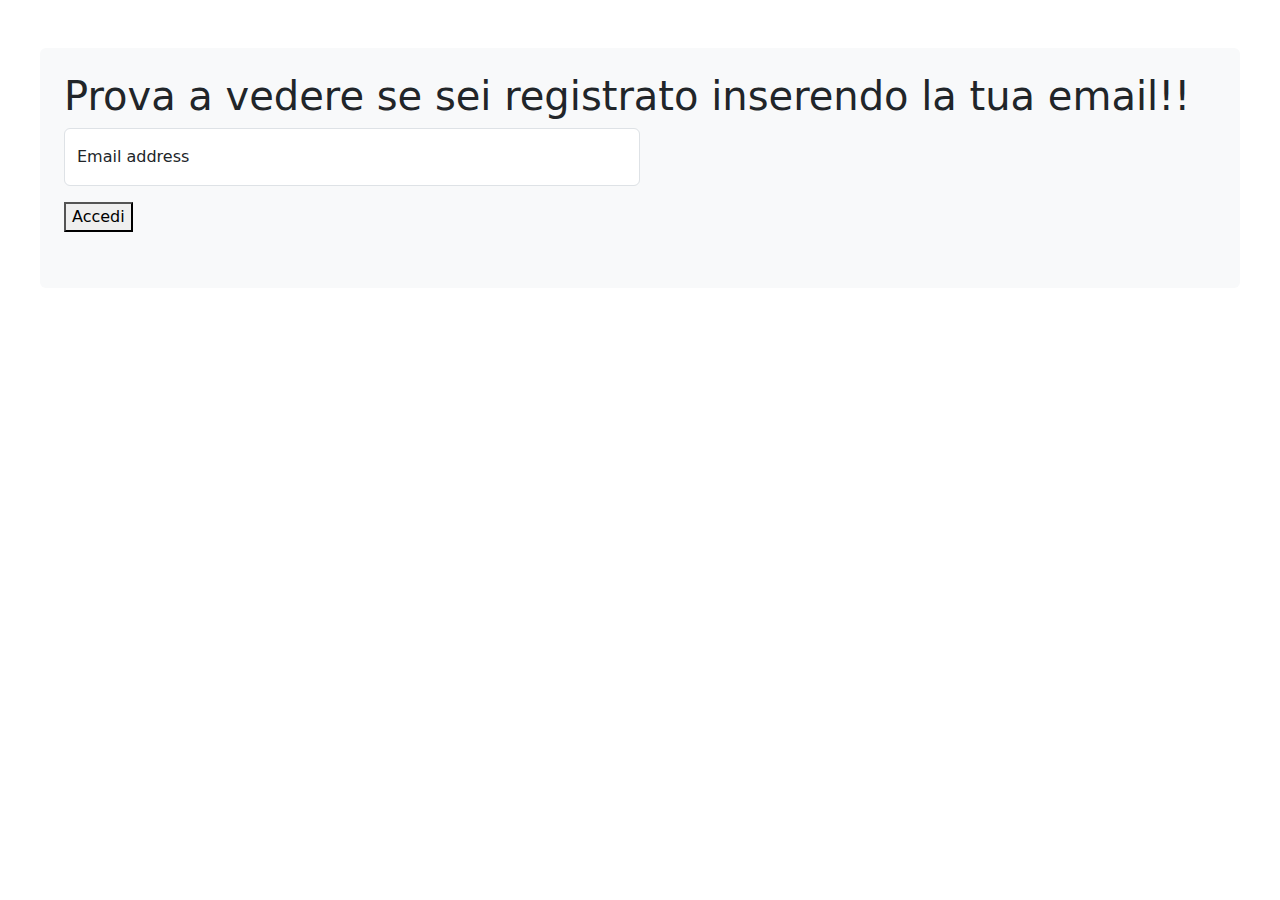
<file: Mail/Index.html>
<!DOCTYPE html>
<html lang="en">
<head>
    <meta charset="UTF-8">
    <meta http-equiv="X-UA-Compatible" content="IE=edge">
    <meta name="viewport" content="width=device-width, initial-scale=1.0">
    <title>Accedi</title>

    <link rel="stylesheet" href="https://cdn.jsdelivr.net/npm/bootstrap@5.2.3/dist/css/bootstrap.min.css">

    <link rel="stylesheet" href="style.css">
</head>
<body>
    <main class="bg-light p-4 rounded-2">
        <h1>Prova a vedere se sei registrato inserendo la tua email!!</h1>
        <div class="form-floating mb-3 w-50">
            <input type="email" class="form-control" id="floatingInput" placeholder="name@example.com">
            <label for="floatingInput">Email address</label>
            <button class="my-3" id="sumbit">Accedi</button>
        </div>
        <p id="output"></p>
    </main>
    
    <script src="Js/myscript.js"></script>
</body>
</html>
</file>
<file: Mail/style.css>
main{
    max-width: 1200px;
    margin: 3rem auto;
}
</file>
